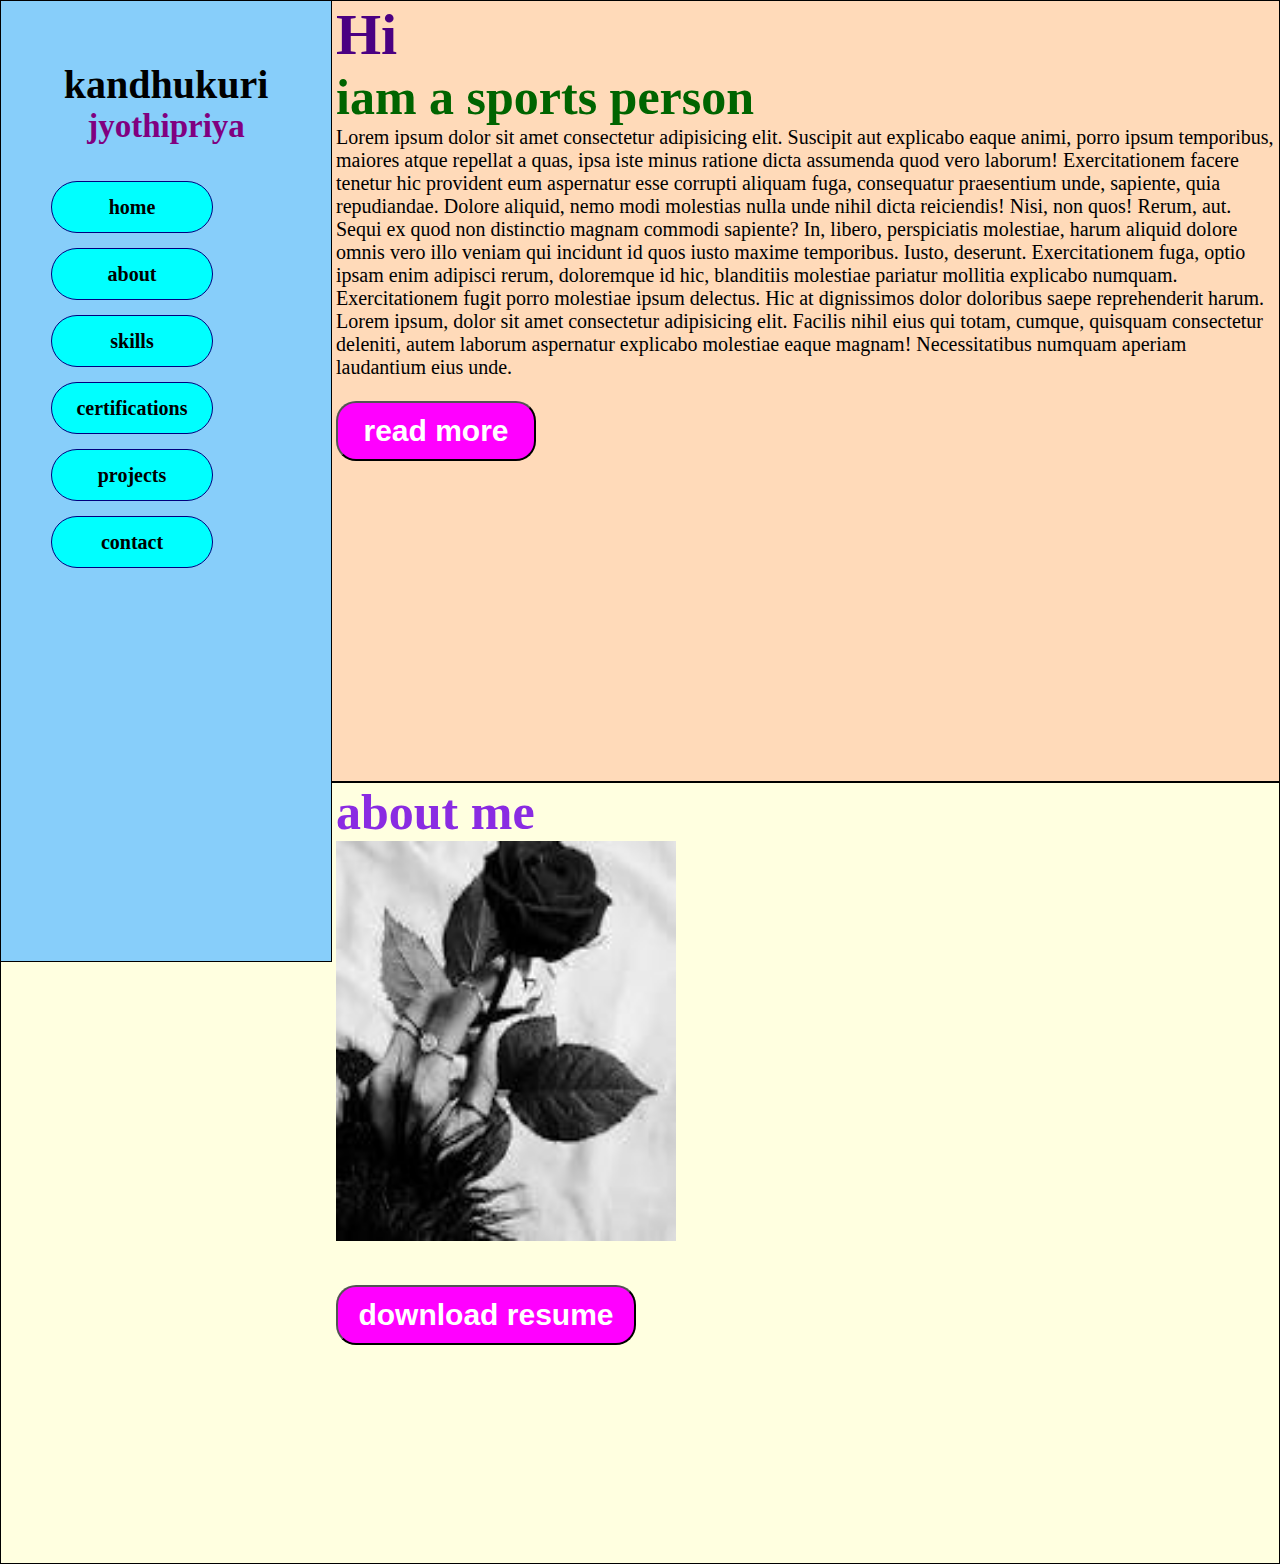
<file: index.html>
<!DOCTYPE html>
<html lang="en">
<head>
    <meta charset="UTF-8">
    <meta name="viewport" content="width=device-width, initial-scale=1.0">
    <title>Document</title>
    <link rel="stylesheet" href="style.css">
</head>
<body>
    <ul>
        <center>
        <span id="text1">kandhukuri</span>
        <span id="text2">jyothipriya</span>
        </center>
        <br><br>
        <li><a href="#home">home</a></li>
        <li><a href="#about">about</a></li>
        <li><a href="skills">skills</a></li>
        <li><a href="certifications">certifications</a></li>
        <li><a href="projects">projects</a></li>
        <li><a href="contact.html">contact</a></li>
    </ul>
    <div>
        
    <section id="home">
        <h1 id="text3">Hi</h1>
        <h1 id="text4">iam a sports person</h1>
        <p id="text5">Lorem ipsum dolor sit amet consectetur adipisicing elit. Suscipit aut explicabo eaque animi, porro ipsum temporibus, maiores atque repellat a quas, ipsa iste minus ratione dicta assumenda quod vero laborum!
        Exercitationem facere tenetur hic provident eum aspernatur esse corrupti aliquam fuga, consequatur praesentium unde, sapiente, quia repudiandae. Dolore aliquid, nemo modi molestias nulla unde nihil dicta reiciendis! Nisi, non quos!
        Rerum, aut. Sequi ex quod non distinctio magnam commodi sapiente? In, libero, perspiciatis molestiae, harum aliquid dolore omnis vero illo veniam qui incidunt id quos iusto maxime temporibus. Iusto, deserunt.
        Exercitationem fuga, optio ipsam enim adipisci rerum, doloremque id hic, blanditiis molestiae pariatur mollitia explicabo numquam. Exercitationem fugit porro molestiae ipsum delectus. Hic at dignissimos dolor doloribus saepe reprehenderit harum.</p>
        <p id="text5">Lorem ipsum, dolor sit amet consectetur adipisicing elit. Facilis nihil eius qui totam, cumque, quisquam consectetur deleniti, autem laborum aspernatur explicabo molestiae eaque magnam! Necessitatibus numquam aperiam laudantium eius unde.</p>
        <button id="bt1">read more</button>
    </section>

    <section id="about">
        <h1 id="aboutme">about me</h1>
        <img src="black.jpg" alt="" height="400px" width="340px">
        <br><br>
        <button id="bt1" style="width: 300px;">download resume</button>
    </section>
    </div>
</body>
</html>
</file>
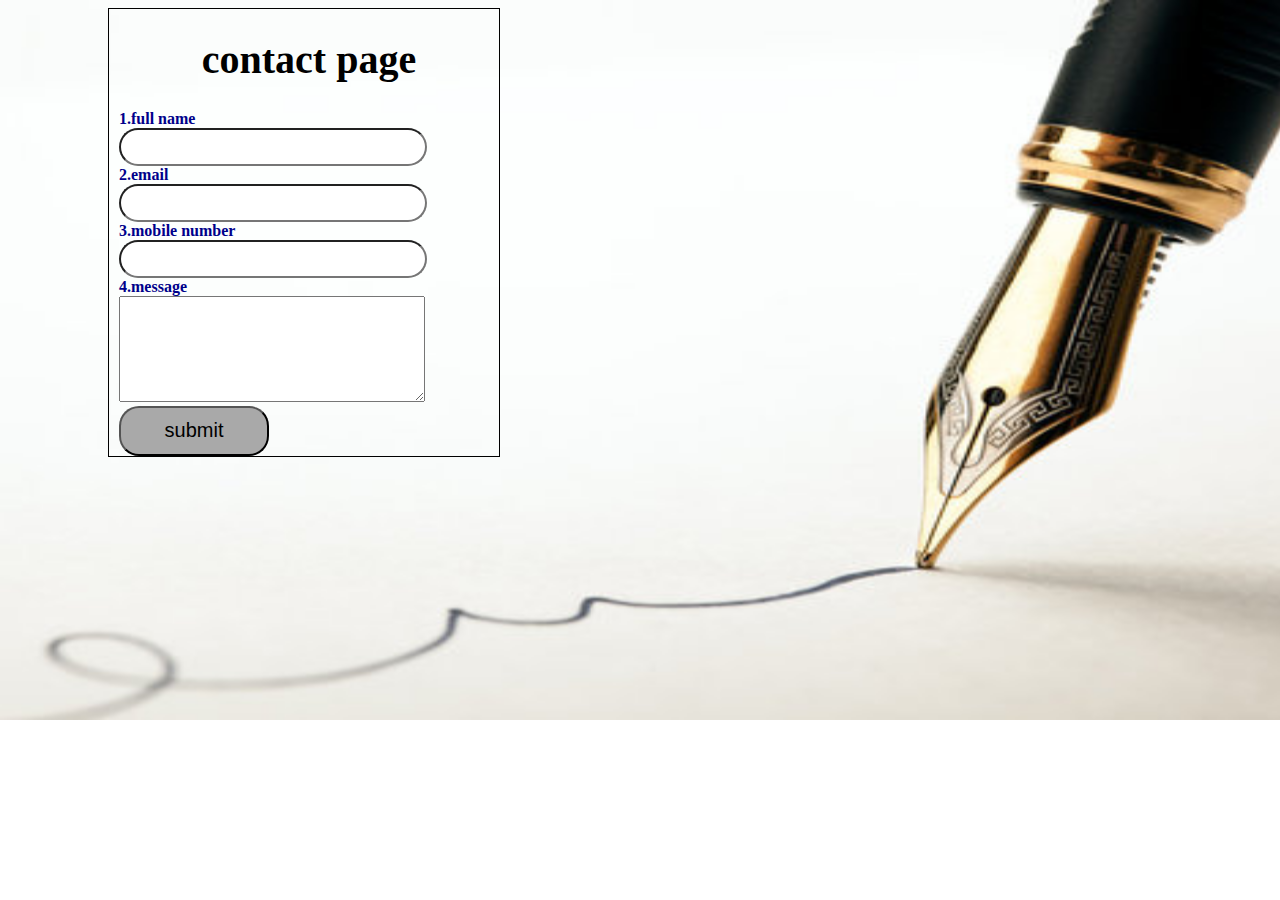
<file: contact.html>
<!DOCTYPE html>
<html lang="en">
<head>
    <meta charset="UTF-8">
    <meta name="viewport" content="width=device-width, initial-scale=1.0">
    <title>Document</title>
    <link rel="stylesheet" href="contact.css">
</head>
<body>
    <form action="">
        <h1>contact page</h1>
        <label for="">1.full name</label><br>
        <input type="text"><br>
        <label for="">2.email</label><br>
        <input type="email"><br>
        <label for="">3.mobile number</label><br>
        <input type="number"><br>
        <label for="">4.message</label><br>
        <textarea name="" id=""></textarea><br>
        <button>submit</button>
    </form>
    
</body>
</html>
</file>
<file: style.css>
*{
    padding: 0px;
    margin: 0px;
}
ul{
    border: solid 1px;
    width: 330px;
    position: fixed;
    height: 100%;
    background-color: lightskyblue;
    padding-top: 60px;
    list-style: none;
}
#text1{
    color: black;
    font-size: 40px;
    font-weight: bold;
}
#text2{
    color: purple;
    font-size: 33px;
    font-weight: bold;
}
ul li{
    border: solid 1px navy;
    height: 50px;
    width: 160px;
    margin-left: 50px;
    background-color: cyan;
    text-align: center;
    line-height: 50px;
    border-radius: 30px;
    margin-bottom: 15px;
}
ul li a{
    color: black;
    font-size: 20px;
    font-weight: bold;
    text-decoration: none;
}
ul li:hover{
    background-color: darkorchid;
}
#home{
    border: solid 1px;
    height: 780px;
    background-color: peachpuff;
    padding-left: 335px;
}
#text3{
    color: indigo;
    font-size: 58px;
}
#text4{
    color: darkgreen;
    font-size: 50px;
}
#text5{
    color: black;
    font-size: 20px;
}
#bt1{
    height: 60px;
    width: 200px;
    background-color: fuchsia;
    border-radius: 20px;
    color: white;
    font-size: 30px;
    font-weight: bold;
    margin-top: 22px;
}
#about{
    border: solid 1px;
    height: 780px;
    background-color: lightyellow;
    padding-left: 335px;
}
#aboutme{
    font-size: 50px;
    color: blueviolet;
}
html{
    scroll-behavior: smooth;
}
</file>
<file: contact.css>
body{
    background-image: url(pen.jpg);
    background-repeat: no-repeat;
    background-size: 1475px 720px;
}
form{
    border: solid 1px;
    width: 380px;
    margin-left: 100px;
    padding-left: 10px;
}
label{
    font-size 22px;
    color: darkblue;
    font-weight: bold;
}
input{
    height: 32px;
    width: 300px;
    border-radius: 20px;
}
textarea{
    height: 100px;
    width: 300px;
}
button{
    height: 50px;
    width: 150px;
    background-color: darkgray;
    color: black;
    font-size: 20px;
    border-radius: 20px;
}
h1{
    text-align: center;
    font-size: 40px;
}
</file>
